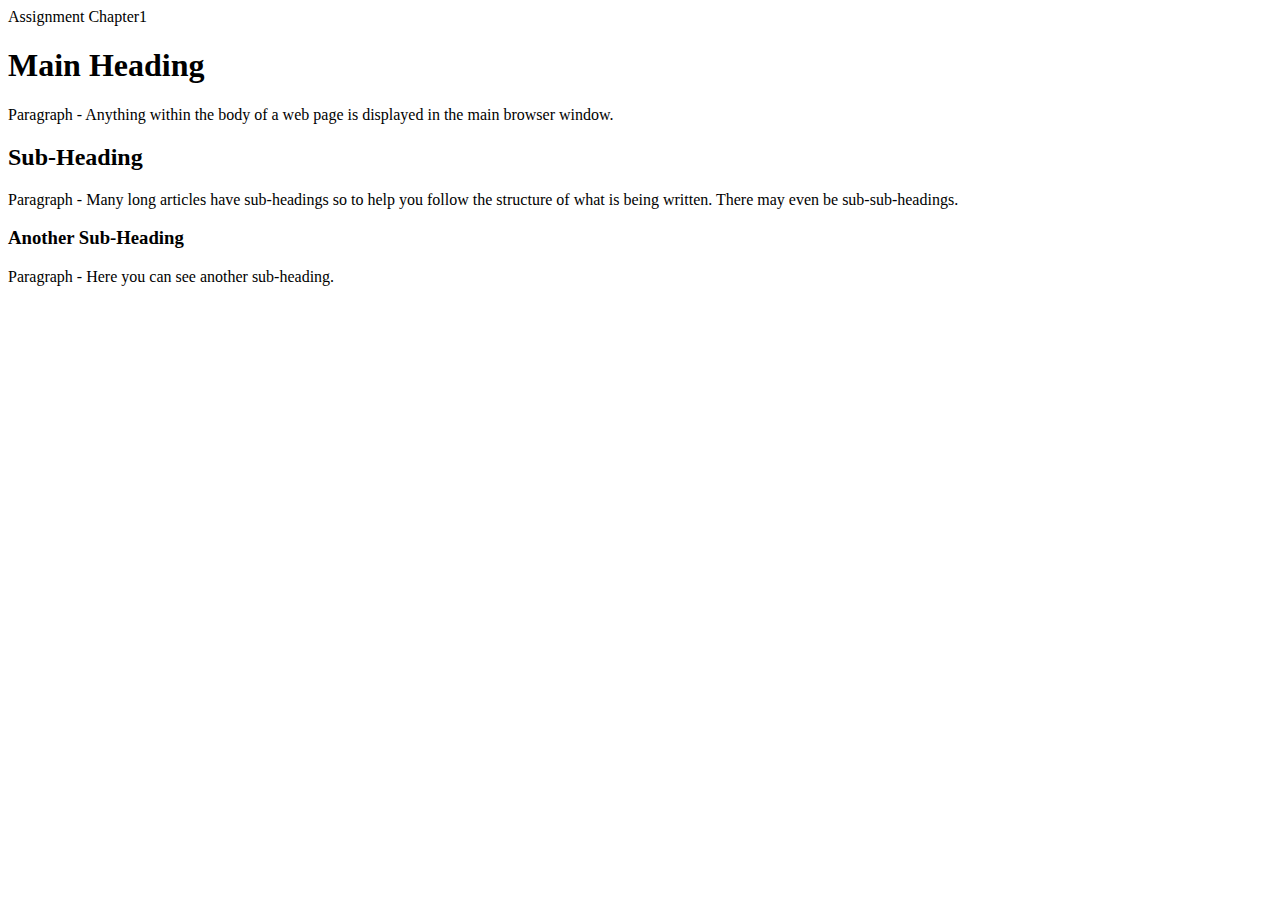
<file: chapter 1/assignment1.html>
<!DOCTYPE html>
<html lang="en">
<head>
    <title>Chapter-1</title>
    <meta charset="UTF-8">
    <meta name="viewport" content="width=device-width, initial-scale=1.0">
    <title>Chapter 1</title>
</head>
<body>
    <div class="grid-container01">
        <div class="item1">Assignment Chapter1</div>
      </div>

   
</div>

      <div class="grid-container04">
        <div class="item1">
            <h1>Main Heading</h1>
            <p>
                Paragraph - Anything within the body of a web page is displayed in the main browser window.
            </p>

            <h2>Sub-Heading</h2>
            <p>
                Paragraph - Many long articles have sub-headings so to help you follow the structure of what is being written. There may
                even be sub-sub-headings.

            </p>

            <h3>Another Sub-Heading</h3>
            <p>
                Paragraph - Here you can see another sub-heading.

            </p>
        </div>
      </div>
</body>
</html>
</body>
</html>
</file>
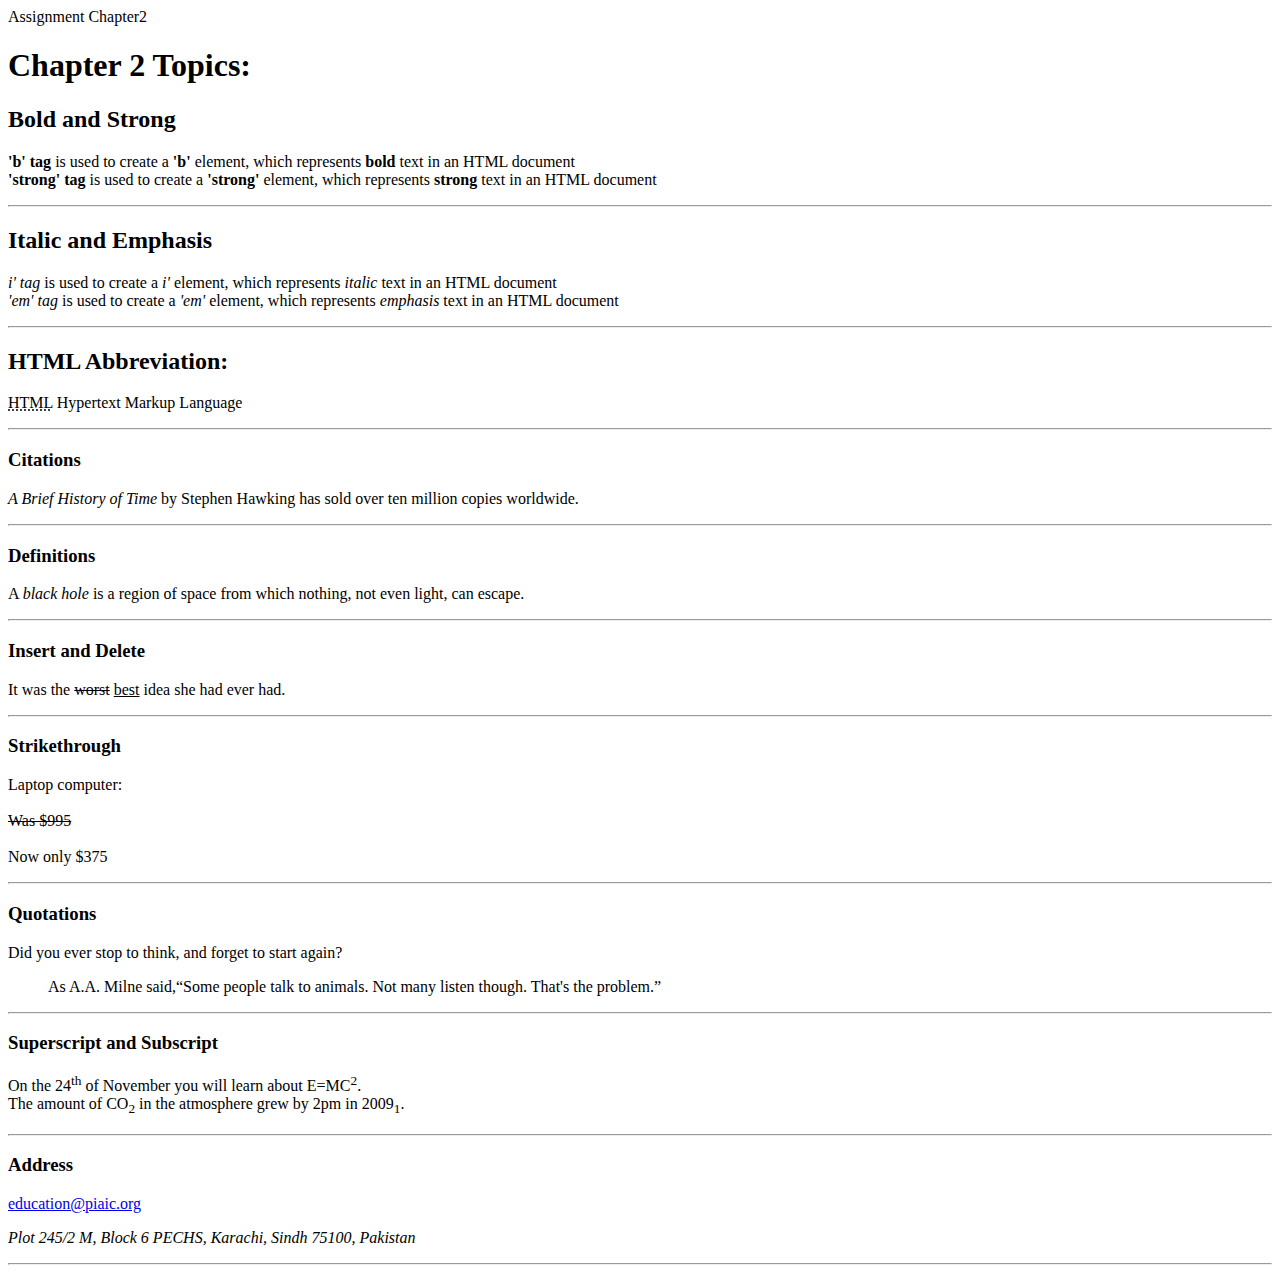
<file: chapter 2/assignment2.html>
<!DOCTYPE html>
<html lang="en">
<head>
    <meta charset="UTF-8">
    <meta name="viewport" content="width=device-width, initial-scale=1.0">
    <title>Chapter 2</title>
</head>
<body>
    <div class="grid-container01">
        <div class="item1">Assignment Chapter2</div>
      </div>

</div>

      <div class="grid-container04">
        <div class="item1">
            <h1>Chapter 2 Topics:</h1>

            <h2>Bold and Strong</h2>
            <p>
               <b>'b' tag</b> is used to create a <b>'b'</b> element, which represents <b>bold</b> text in an HTML document <br>
               <strong>'strong' tag</strong>  is used to create a <strong>'strong'</strong>  element, which represents <strong>strong</strong>  text in an HTML document
            </p>
                <hr/>

            <h2>Italic and Emphasis</h2>
            <p>
               <i>i' tag</i> is used to create a <i>i'</i> element, which represents <i>italic</i> text in an HTML document <br>
              <em>'em' tag</em> is used to create a <em>'em'</em> element, which represents <em>emphasis</em> text in an HTML document
            </p>
                <hr />

            <h2>HTML Abbreviation:</h2>
            <p>
               <abbr title="Hyper Text Markup Language">HTML</abbr>  Hypertext Markup Language
            </p>
            <hr />

            <h3>Citations</h3>
            <p>
               <cite>A Brief History of Time</cite>  by Stephen Hawking has sold over ten million copies worldwide.
            </p>
            <hr />

            <h3>Definitions</h3>
            <p>
                A <dfn>black hole</dfn> is a region of space from which nothing, not even light, can escape.
            </p>
            <hr />

            <h3>Insert and Delete</h3>
            <p>
                It was the <s>worst</s> <ins>best</ins>  idea she had ever had.
            </p>
            <hr />

            <h3>Strikethrough</h3>
            <p>
                Laptop computer: <br><br>
               <del> Was $995 </del><br><br>
                Now only $375
            </p>
            <hr />

            <h3>Quotations</h3>
            <p>
                Did you ever stop to think, and forget to start again? 
                <blockquote> As A.A. Milne said,“Some people talk to animals. Not many listen though. That's the problem.”</blockquote>
            </p>
            <hr />

            <h3>Superscript and Subscript</h3>
            <p>
                On the 24<sup>th</sup> of November you will learn about E=MC<sup>2</sup>. <br>
                The amount of CO<sub>2</sub> in the atmosphere grew by 2pm in 2009<sub>1</sub>.
            </p>
            <hr />

            <h3>Address</h3>
            <p>
              <u><a href="https//www.education@piaic.org">education@piaic.org</a></u> 
               
               <address>Plot 245/2 M, Block 6 PECHS, Karachi, Sindh 75100, Pakistan</address> 
            </p>
            <hr />
        </div>
      </div>
</body>
</html>
</file>
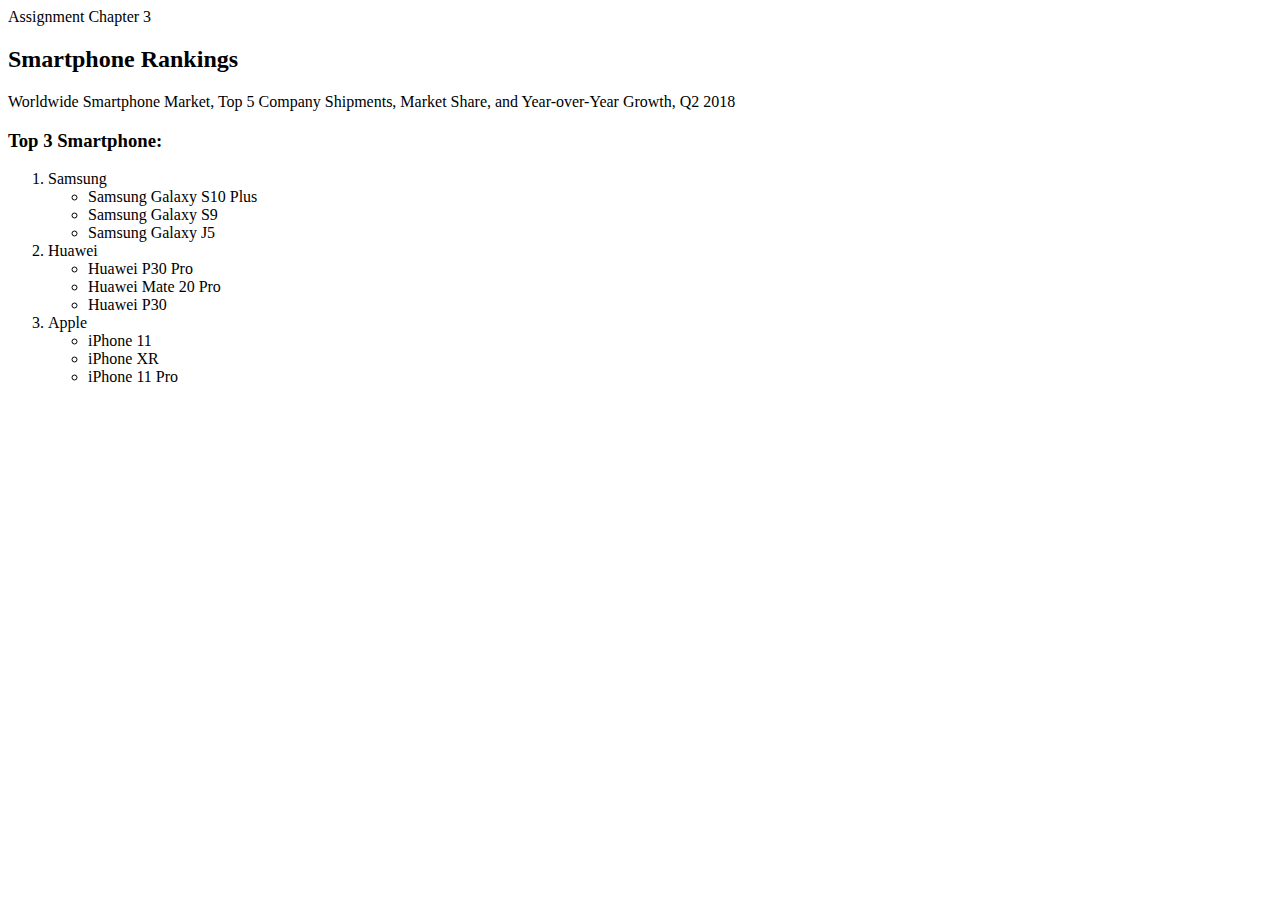
<file: chapter 3/assignment3.html>
<!DOCTYPE html>
<html lang="en">
<head>
    <meta charset="UTF-8">
    <meta name="viewport" content="width=device-width, initial-scale=1.0">
    <title>Assignment Chapter 3</title>
</head>
<body>
    <div class="grid-container01">
        <div class="item1">Assignment Chapter 3</div>
      </div>

</div>

      <div class="grid-container04">
        <div class="item1">
            <h2>Smartphone Rankings</h2>
            <p>
                Worldwide Smartphone Market, Top 5 Company Shipments, Market Share, and Year-over-Year Growth, Q2 2018
            </p>
            <h3>Top 3 Smartphone:</h3>
            <ol>
                <li> Samsung</li>
                    <ul>
                        <li>Samsung Galaxy S10 Plus</li>
                        <li>Samsung Galaxy S9</li>
                        <li>Samsung Galaxy J5</li>
                    </ul>
                <li>Huawei</li>
                    <ul>
                        <li>Huawei P30 Pro</li>
                        <li>Huawei Mate 20 Pro</li>
                        <li>Huawei P30</li>
                    </ul>
                <li>Apple</li>
                    <ul>
                        <li>iPhone 11</li>
                        <li>iPhone XR</li>
                        <li>iPhone 11 Pro</li>
                    </ul>
            </ol>

      
        </div>
      </div>
</body>
</html>
</file>
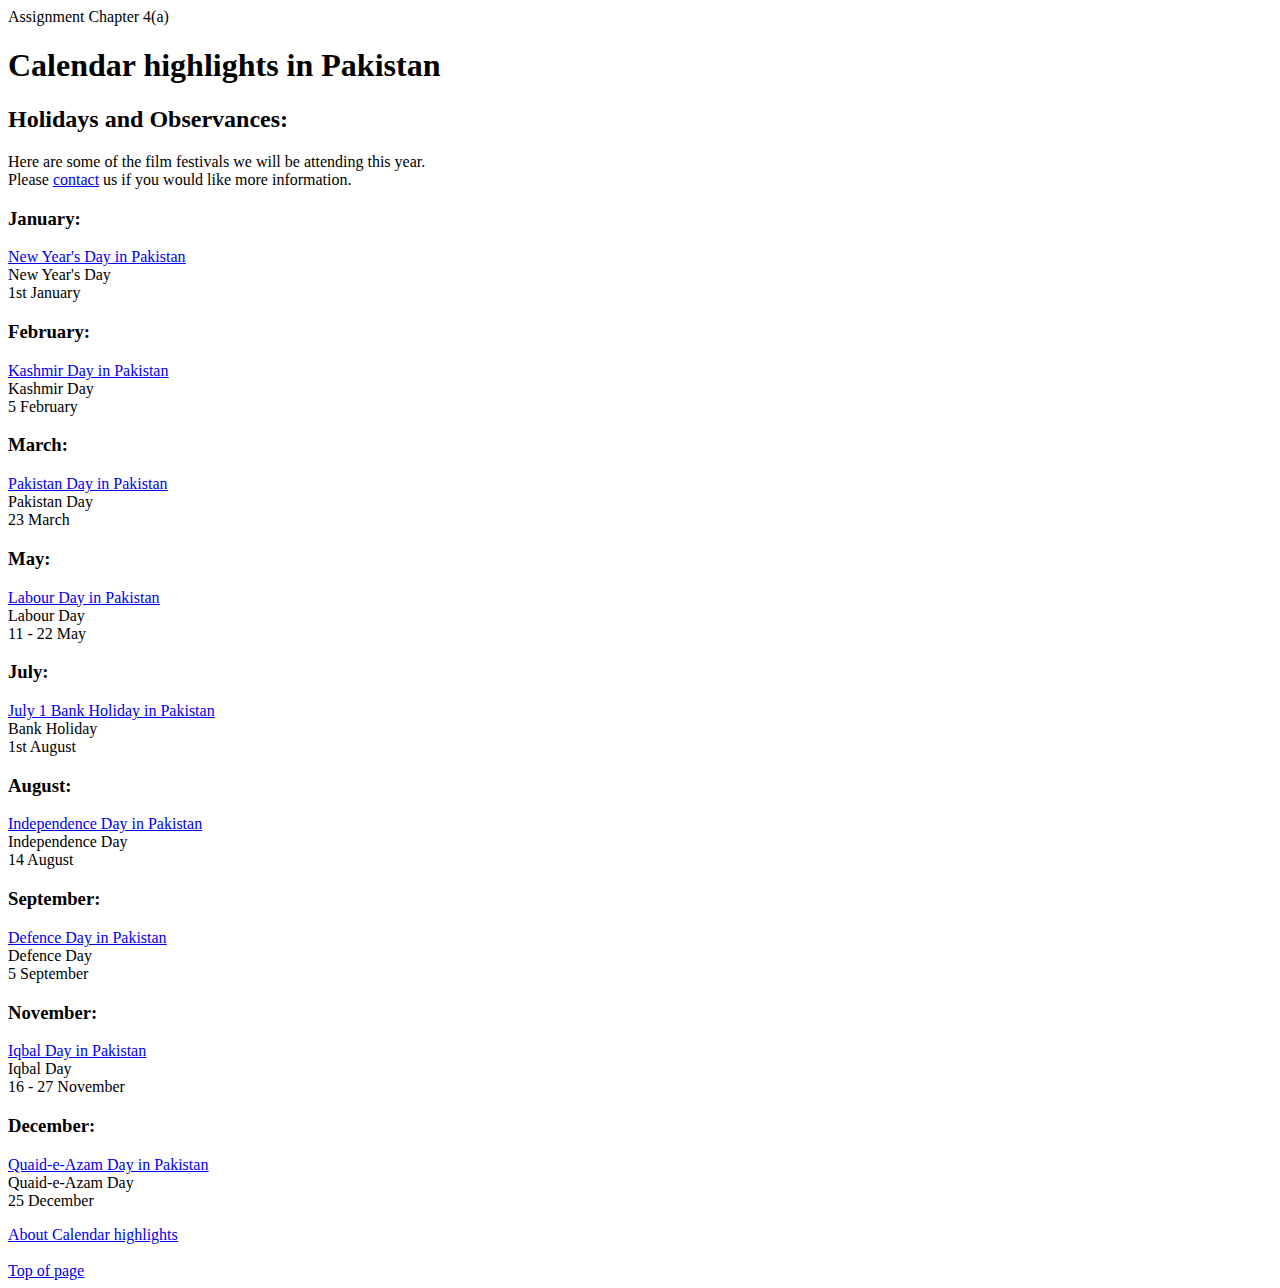
<file: chapter 4/assignment4a.html>
<!DOCTYPE html>
<html lang="en">
<head>
    <meta charset="UTF-8">
    <meta name="viewport" content="width=device-width, initial-scale=1.0">
    <title>chapter 4(a)</title>
</head>
<body>
    <div class="grid-container01">
        <div class="item1">Assignment Chapter 4(a)</div>
      </div>


      <div class="grid-container04">
        <div class="item1">
            <h1>Calendar highlights in Pakistan</h1>
            <h2>Holidays and Observances:</h2>
            <p>
                Here are some of the film festivals we will be attending this year. <br />
                Please <a href="#"><u>contact</u></a> us if you would like more information.

            </p>

            <h3>January:</h3>
            <p>
            <a href="https://www.timeanddate.com/holidays/pakistan/new-year-day"><u>New Year's Day in Pakistan</u></a> <br />
            New Year's Day <br />
            1st January
            </p>

            <h3>February:</h3>
            <p>
                <a href="https://www.timeanddate.com/holidays/pakistan/new-year-day"><u>Kashmir Day in Pakistan </u></a> <br />
                Kashmir Day <Br />
                5 February

            </p>

            <h3>March:</h3>
            <p>
                <a href="https://www.timeanddate.com/holidays/pakistan/new-year-day"><u>Pakistan Day in Pakistan</u></a> <br />
                Pakistan Day <br />
                23 March
            </p>

            <h3>May:</h3>
            <p>
            <a href="https://www.timeanddate.com/holidays/pakistan/new-year-day"><u>Labour Day in Pakistan</u></a> <br />
            Labour Day <br />
            11 - 22 May

            </p>

            <h3>July:</h3>
            <p>
                <a href="https://www.timeanddate.com/holidays/pakistan/new-year-day"><u>July 1 Bank Holiday in Pakistan</u></a> <br />
                Bank Holiday <br />
                1st August

            </p>

            <h3>August:</h3>
            <p>
            <a href="https://www.timeanddate.com/holidays/pakistan/new-year-day"><u>Independence Day in Pakistan</u></a> <br />
            Independence Day <br />
            14 August

            </p>

            <h3>September:</h3>
            <p>
                <a href="https://www.timeanddate.com/holidays/pakistan/new-year-day"><u>Defence Day in Pakistan</u></a> <br />
                Defence Day <br />
                5 September
            </p>

            <h3>November:</h3>
            <p>
            <a href="https://www.timeanddate.com/holidays/pakistan/new-year-day"><u>Iqbal Day in Pakistan</u></a> <br />
                Iqbal Day <br />
                16 - 27 November
            </p>

            <h3>December:</h3>
            <p>
            <a href="https://www.timeanddate.com/holidays/pakistan/new-year-day"><u>Quaid-e-Azam Day in Pakistan</u></a> <br />
            Quaid-e-Azam Day <br />
            25 December
            </p>

            <a href="../ch_4(b)/index.html"><u>About Calendar highlights</u></a> <br /><br />

            <a href="#"><u>Top of page</u></a>
        </div>
      </div>
</body>
</html>
</file>
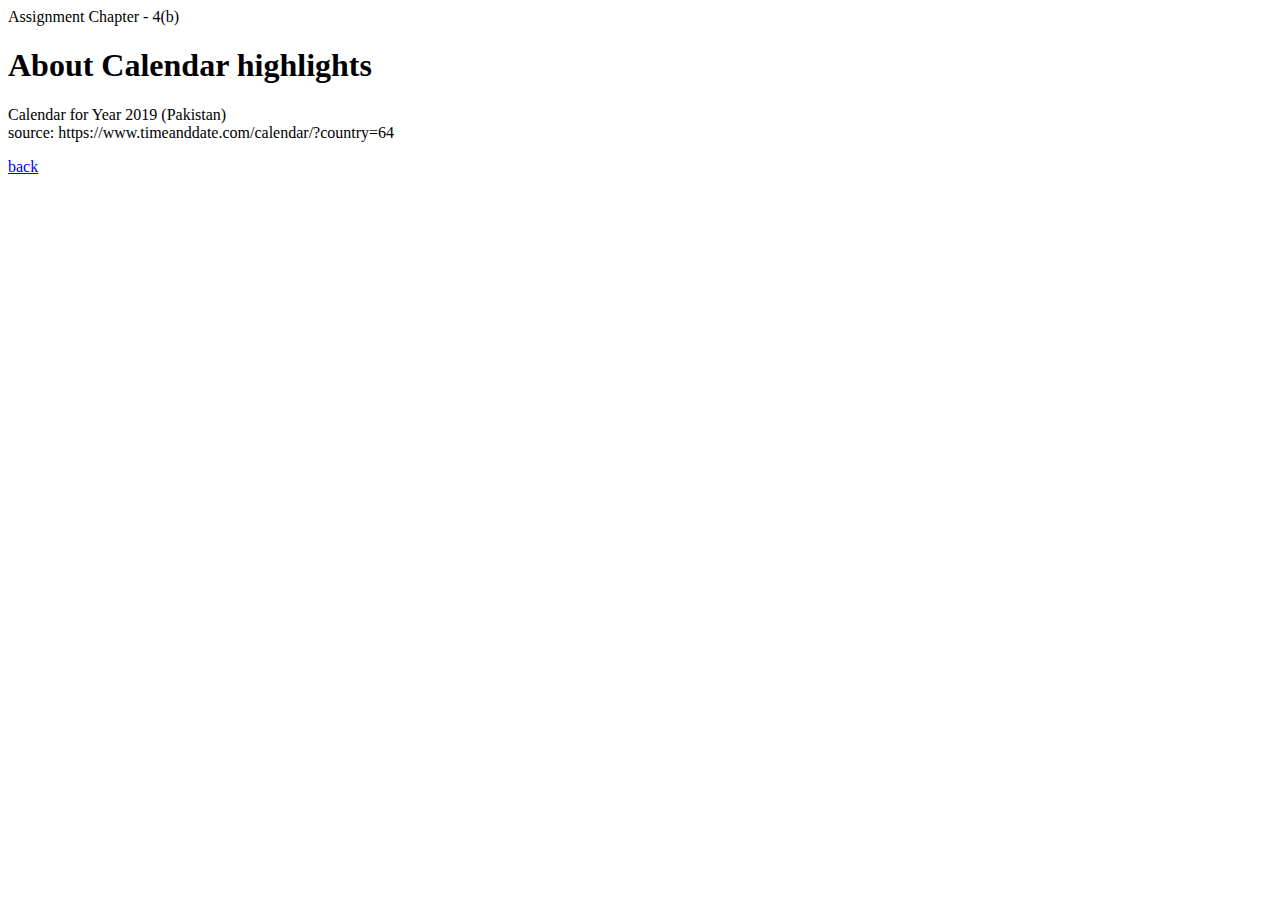
<file: chapter 4/assignment4b.html>
<!DOCTYPE html>
<html lang="en">
<head>
    <meta charset="UTF-8">
    <meta name="viewport" content="width=device-width, initial-scale=1.0">
    <title>Chapter 4(b)</title>
</head>
<body>
    <div class="grid-container01">
        <div class="item1">Assignment Chapter - 4(b)</div>
      </div>


      <div class="grid-container04">
        <div class="item1">
            <h1>About Calendar highlights</h1>
            <p>
                Calendar for Year 2019 (Pakistan) <br>
                source: https://www.timeanddate.com/calendar/?country=64

            </p>

            <u><a href="../ch_4(a)/index.html">back</a></u>
        </div>
      </div>
</body>
</html>
</file>
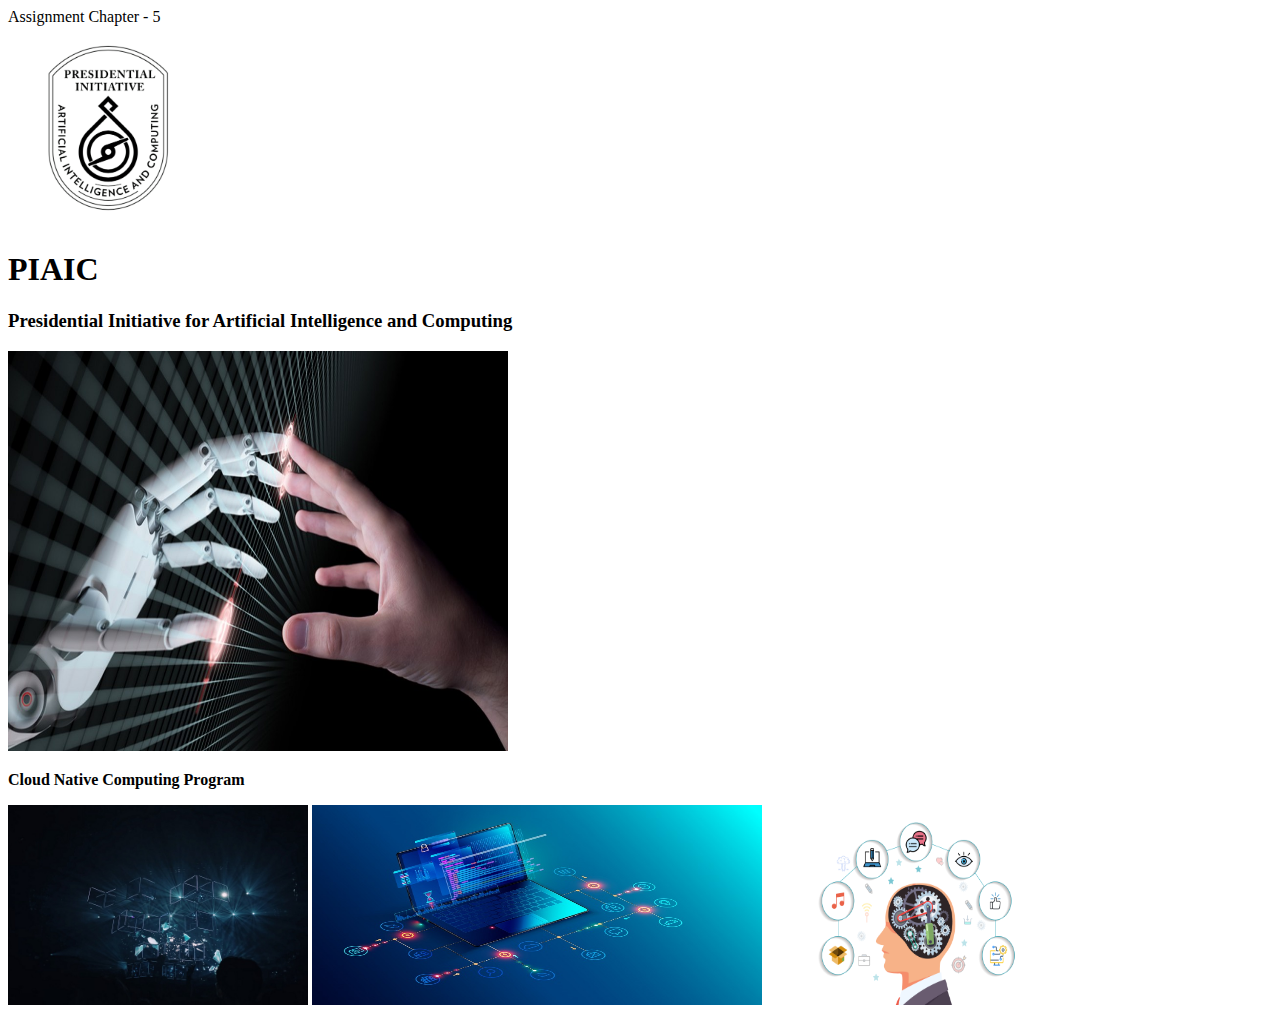
<file: chapter 5/assignment5.html>
<!DOCTYPE html>
<html lang="en">
<head>
    <meta charset="UTF-8">
    <meta name="viewport" content="width=device-width, initial-scale=1.0">
    <title>Document</title>
</head>
<body>
    
    <div class="grid-container01">
        <div class="item1">Assignment Chapter - 5</div>
      </div>
      
</div>

      <div class="grid-container04">
        <div class="item1">
            <img src="logo.png" alt="logo" width="200px" height="200px" />
            <h1>PIAIC</h1>

            <h3>Presidential Initiative for Artificial Intelligence and Computing</h3>

            <img src="pic1.jpg" alt="logo" width="500px" height="400px" />
            <p><b>Cloud Native Computing Program</b></p>
            <div>
                <img src="pic2.jpg" alt="logo" width="300px" height="200px" />
                <img src="pic3.jpg" alt="logo" width="450px" height="200px" />
                <img src="pic 45.png" alt="logo" width="300px" height="200px" />
            </div>
           
        </div>
      </div>
</body>
</html>
</file>
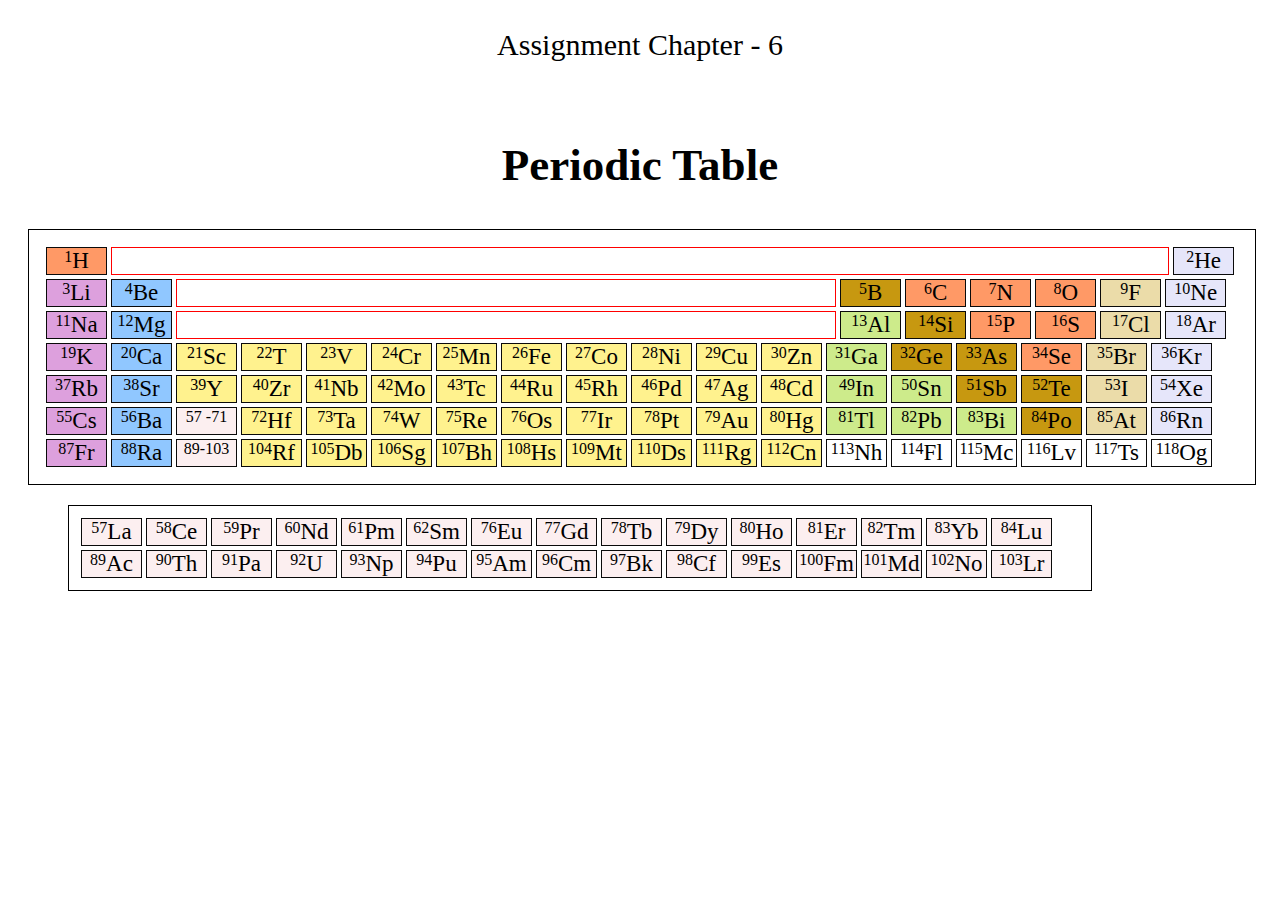
<file: chapter 6/assignment6.html>
<!DOCTYPE html>
<html lang="en">
<head>
    <title>Chapter-6</title>
    <link rel="stylesheet" href="./style.css">
</head>
<body>

    <div class="grid-container01">
        <div class="item1">Assignment Chapter - 6</div>
      </div>


</div>

      <div class="grid-container04">
        <div class="item1">
          <h2>Periodic Table</h2>
          <div class="Table__outline">
            <div class="main">
              <div class="line1">
                <div class="block1"><sup>1</sup>H</div>
                <div class="block_width"></div>
                <div class="block10"><sup>2</sup>He</div>
              </div>
        
              <div class="line2">
                <div class="block2"><sup>3</sup>Li</div>
                <div class="block3"><sup>4</sup>Be</div>
                <div class="block_width2"></div>
                <div class="block7"><sup>5</sup>B</div>
                <div class="block8"><sup>6</sup>C</div>
                <div class="block8"><sup>7</sup>N</div>
                <div class="block8"><sup>8</sup>O</div>
                <div class="block9"><sup>9</sup>F</div>
                <div class="block10"><sup>10</sup>Ne</div>
              </div>
        
              <div class="line2">
                <div class="block2"><sup>11</sup>Na</div>
                <div class="block3"><sup>12</sup>Mg</div>
                <div class="block_width2"></div>
                <div class="block6"><sup>13</sup>Al</div>
                <div class="block7"><sup>14</sup>Si</div>
                <div class="block8"><sup>15</sup>P</div>
                <div class="block8"><sup>16</sup>S</div>
                <div class="block9"><sup>17</sup>Cl</div>
                <div class="block10"><sup>18</sup>Ar</div>
              </div>
        
              <div class="line3">
                <div class="block2"><sup>19</sup>K</div>
                <div class="block3"><sup>20</sup>Ca</div>
                <div class="block5"><sup>21</sup>Sc</div>
                <div class="block5"><sup>22</sup>T</div>
                <div class="block5"><sup>23</sup>V</div>
                <div class="block5"><sup>24</sup>Cr</div>
                <div class="block5"><sup>25</sup>Mn</div>
                <div class="block5"><sup>26</sup>Fe</div>
                <div class="block5"><sup>27</sup>Co</div>
                <div class="block5"><sup>28</sup>Ni</div>
                <div class="block5"><sup>29</sup>Cu</div>
                <div class="block5"><sup>30</sup>Zn</div>
                <div class="block6"><sup>31</sup>Ga</div>
                <div class="block7"><sup>32</sup>Ge</div>
                <div class="block7"><sup>33</sup>As</div>
                <div class="block8"><sup>34</sup>Se</div>
                <div class="block9"><sup>35</sup>Br</div>
                <div class="block10"><sup>36</sup>Kr</div>
        
              </div>
        
              <div class="line3">
                <div class="block2"><sup>37</sup>Rb</div>
                <div class="block3"><sup>38</sup>Sr</div>
                <div class="block5"><sup>39</sup>Y</div>
                <div class="block5"><sup>40</sup>Zr</div>
                <div class="block5"><sup>41</sup>Nb</div>
                <div class="block5"><sup>42</sup>Mo</div>
                <div class="block5"><sup>43</sup>Tc</div>
                <div class="block5"><sup>44</sup>Ru</div>
                <div class="block5"><sup>45</sup>Rh</div>
                <div class="block5"><sup>46</sup>Pd</div>
                <div class="block5"><sup>47</sup>Ag</div>
                <div class="block5"><sup>48</sup>Cd</div>
                <div class="block6"><sup>49</sup>In</div>
                <div class="block6"><sup>50</sup>Sn</div>
                <div class="block7"><sup>51</sup>Sb</div>
                <div class="block7"><sup>52</sup>Te</div>
                <div class="block9"><sup>53</sup>I</div>
                <div class="block10"><sup>54</sup>Xe</div>
        
              </div>
        
              <div class="line3">
                <div class="block2"><sup>55</sup>Cs</div>
                <div class="block3"><sup>56</sup>Ba</div>
                <div class="block4"><sup>57 -71</sup></div>
                <div class="block5"><sup>72</sup>Hf</div>
                <div class="block5"><sup>73</sup>Ta</div>
                <div class="block5"><sup>74</sup>W</div>
                <div class="block5"><sup>75</sup>Re</div>
                <div class="block5"><sup>76</sup>Os</div>
                <div class="block5"><sup>77</sup>Ir</div>
                <div class="block5"><sup>78</sup>Pt</div>
                <div class="block5"><sup>79</sup>Au</div>
                <div class="block5"><sup>80</sup>Hg</div>
                <div class="block6"><sup>81</sup>Tl</div>
                <div class="block6"><sup>82</sup>Pb</div>
                <div class="block6"><sup>83</sup>Bi</div>
                <div class="block7"><sup>84</sup>Po</div>
                <div class="block9"><sup>85</sup>At</div>
                <div class="block10"><sup>86</sup>Rn</div>
        
              </div>
        
              <div class="line3">
                <div class="block2"><sup>87</sup>Fr</div>
                <div class="block3"><sup>88</sup>Ra</div>
                <div class="block4"><sup>89-103</sup></div>
                <div class="block5"><sup>104</sup>Rf</div>
                <div class="block5"><sup>105</sup>Db</div>
                <div class="block5"><sup>106</sup>Sg</div>
                <div class="block5"><sup>107</sup>Bh</div>
                <div class="block5"><sup>108</sup>Hs</div>
                <div class="block5"><sup>109</sup>Mt</div>
                <div class="block5"><sup>110</sup>Ds</div>
                <div class="block5"><sup>111</sup>Rg</div>
                <div class="block5"><sup>112</sup>Cn</div>
                <div class="block"><sup>113</sup>Nh</div>
                <div class="block"><sup>114</sup>Fl</div>
                <div class="block"><sup>115</sup>Mc</div>
                <div class="block"><sup>116</sup>Lv</div>
                <div class="block"><sup>117</sup>Ts</div>
                <div class="block"><sup>118</sup>Og</div>
        
              </div>
            </div>
          </div>
        
        
          <div class="Table__outline1">
            <div class="main2">
              <div class="line3">
                <div class="block4"><sup>57</sup>La</div>
                <div class="block4"><sup>58</sup>Ce</div>
                <div class="block4"><sup>59</sup>Pr</div>
                <div class="block4"><sup>60</sup>Nd</div>
                <div class="block4"><sup>61</sup>Pm</div>
                <div class="block4"><sup>62</sup>Sm</div>
                <div class="block4"><sup>76</sup>Eu</div>
                <div class="block4"><sup>77</sup>Gd</div>
                <div class="block4"><sup>78</sup>Tb</div>
                <div class="block4"><sup>79</sup>Dy</div>
                <div class="block4"><sup>80</sup>Ho</div>
                <div class="block4"><sup>81</sup>Er</div>
                <div class="block4"><sup>82</sup>Tm</div>
                <div class="block4"><sup>83</sup>Yb</div>
                <div class="block4"><sup>84</sup>Lu</div>
        
        
              </div>
        
              <div class="line3">
                <div class="block4"><sup>89</sup>Ac</div>
                <div class="block4"><sup>90</sup>Th</div>
                <div class="block4"><sup>91</sup>Pa</div>
                <div class="block4"><sup>92</sup>U</div>
                <div class="block4"><sup>93</sup>Np</div>
                <div class="block4"><sup>94</sup>Pu</div>
                <div class="block4"><sup>95</sup>Am</div>
                <div class="block4"><sup>96</sup>Cm</div>
                <div class="block4"><sup>97</sup>Bk</div>
                <div class="block4"><sup>98</sup>Cf</div>
                <div class="block4"><sup>99</sup>Es</div>
                <div class="block4"><sup>100</sup>Fm</div>
                <div class="block4"><sup>101</sup>Md</div>
                <div class="block4"><sup>102</sup>No</div>
                <div class="block4"><sup>103</sup>Lr</div>
        
        
              </div>
        
            </div>
          </div>
        </div>
      </div>
</body>
</html>
</file>
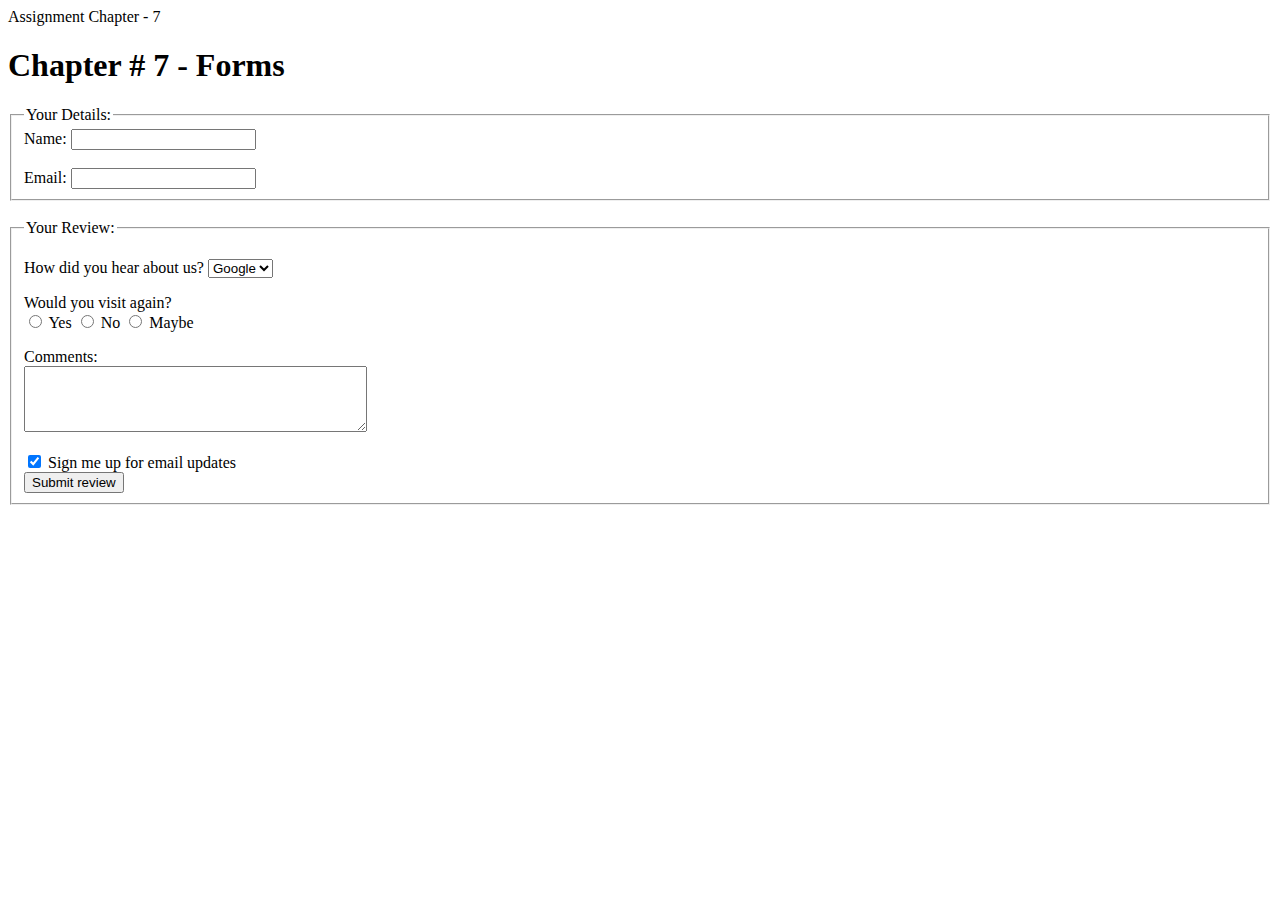
<file: chapter 7/assignment 7.html>
<!DOCTYPE html>
<html lang="en">
<head>
    <title>Chapter 7</title>
    <meta charset="UTF-8">
    <meta name="viewport" content="width=<div class="grid-container01">
        <div class="item1">Assignment Chapter - 7</div>
      </div>


      <div class="grid-container04">
                <div class="item1">
                    <h1>Chapter # 7 - Forms</h1>

                    <form>
                    <fieldset>
                        <legend class="text">Your Details:</legend>
                        <label class="text">Name:
                            <input type="text" name="email" class="input" /></label><br /> 
                            <br>
                        <label class="text">Email:
                            <input type="text" name="mobile" class="input" /></label><br />
                    </fieldset>
                    <br/>
                
            <fieldset>
                <legend class="text">
                    Your Review:
                </legend>
                <p>
                    <label for="hear-about" class="text">
                        How did you hear about us?
                    </label>
                    <select name="referrer" id="hear-about" class="text">
                        <option value="google" class="text">Google</option>
                        <option value="friend" class="text">Friend</option>
                        <option value="advert" class="text">Advert</option>
                        <option value="other" class="text">Other</option>
                    </select>
                </p>
                <p class="text">
                    Would you visit again?
                    <br />
                    <label class="text">
                        <input type="radio" name="rating" value="yes" />
                        Yes
                    </label>
                    <label class="text">
                        <input type="radio" name="rating" value="no" />
                        No
                    </label>
                    <label class="text">
                        <input type="radio" name="rating" value="maybe" />
                        Maybe
                    </label>
                    </p>
                    <p class="text">
                        <label for="comments" class="text">
                            Comments:
                        </label>
                        <br />
                        <textarea rows="4" cols="40" id="comments">
                     </textarea>
                    </p>
                    <label class="text">
                        <input type="checkbox" name="subscribe" checked="checked"  />
                        Sign me up for email updates
                    </label>
                    <br />
                    <input type="submit" value="Submit review" class="text" />
                    </fieldset>

                    </form>
                </div>
      </div>
    <title>Document</title>
</head>
<body>
    
</body>
</html>
</file>
<file: chapter 6/style.css>
h2 {
  text-align: center;
}
   
.Table__outline {
  width: 98.5%;
  padding: 15px 5px 15px 15px;
  border: 1px solid black;
}

.main2 {
  padding: 10px;
  margin-top: 20px;
  border: 1px solid black;
}

.Table__outline1 {
  margin-left: 40px;
  margin-right: 160px;
}

.line1 {
  display: flex;
  text-align: center;

}

.line2 {
  display: flex;
  text-align: center;

}

.line3 {
  display: flex;
  text-align: center;
  

}

.line4 {
  display: flex;
  text-align: center;

}

.line5 {
  display: flex;
  text-align: center;

}

.line6 {
  display: flex;
  text-align: center;

}

.blockb {
  display: flex;
  justify-content: center;
  text-align: center;
  width: 59px ;
  /* border: 1px solid rgb(10, 10, 10); */
  margin: 2px;

}

.block {
  display: flex;
  justify-content: center;
  text-align: center;
  width: 59px ;
  border: 1px solid rgb(10, 10, 10);
  margin: 2px;
  font-size: 23px;
  background-color: white;
}

.block:hover {
  display: flex;
  justify-content: center;
  text-align: center;
  width: 59px ;
  border: 1px solid red;
  margin: 2px;
  font-size: 30px;
  background-color: white;
  color: rgb(5, 194, 30);
  margin-left: 5px ;
  margin-top: 5px;
}

.block1 {
  display: flex;
  justify-content: center;
  text-align: center;
  width: 59px ;
  border: 1px solid rgb(10, 10, 10);
  margin: 2px;
  font-size: 23px;
  background-color: #FF9966;
}
.block1:hover {
  display: flex;
  justify-content: center;
  text-align: center;
  width: 59px ;
  border: 2px solid rgb(15, 15, 15);
  margin: 2px;
  font-size: 30px;
  background-color: #FF9966;
  color: rgb(5, 194, 30);
  margin-left: 5px ;
  margin-top: 5px;
}



.block2 {
  display: flex;
  justify-content: center;
  text-align: center;
  width: 59px ;
  border: 1px solid rgb(10, 10, 10);
  margin: 2px;
  font-size: 23px;
  background-color: #DDA0DD;
}
.block2:hover {
  display: flex;
  justify-content: center;
  text-align: center;
  width: 59px ;
  border: 2px solid rgb(15, 15, 15);
  margin: 2px;
  font-size: 30px;
  background-color: #DDA0DD;
  color: rgb(5, 194, 30);
  margin-left: 5px ;
  margin-top: 5px;
}


.block3 {
  display: flex;
  justify-content: center;
  text-align: center;
  width: 59px ;
  border: 1px solid rgb(10, 10, 10);
  margin: 2px;
  font-size: 23px;
  background-color: #90C7FF;
}
.block3:hover {
  display: flex;
  justify-content: center;
  text-align: center;
  width: 59px ;
  border: 2px solid rgb(15, 15, 15);
  margin: 2px;
  font-size: 30px;
  background-color: #90C7FF;
  color: rgb(5, 194, 30);
  margin-left: 5px ;
  margin-top: 5px;
}


.block4 {
  display: flex;
  justify-content: center;
  text-align: center;
  width: 59px ;
  border: 1px solid rgb(10, 10, 10);
  margin: 2px;
  font-size: 23px;
  background-color:#FCEFF0;
}
.block4:hover {
  display: flex;
  justify-content: center;
  text-align: center;
  width: 59px ;
  border: 2px solid rgb(15, 15, 15);
  margin: 2px;
  font-size: 30px;
  background-color: #FCEFF0;
  color: rgb(5, 194, 30);
  margin-left: 5px ;
  margin-top: 5px;
}


.block5 {
  display: flex;
  justify-content: center;
  text-align: center;
  width: 59px ;
  border: 1px solid rgb(10, 10, 10);
  margin: 2px;
  font-size: 23px;
  background-color: #FFF28E;
}
.block5:hover {
  display: flex;
  justify-content: center;
  text-align: center;
  width: 59px ;
  border: 2px solid rgb(15, 15, 15);
  margin: 2px;
  font-size: 30px;
  background-color:#FFF28E;
  color: rgb(5, 194, 30);
  margin-left: 5px ;
  margin-top: 5px;
}


.block6 {
  display: flex;
  justify-content: center;
  text-align: center;
  width: 59px ;
  border: 1px solid rgb(10, 10, 10);
  margin: 2px;
  font-size: 23px;
  background-color: #CDEB8B;
}
.block6:hover {
  display: flex;
  justify-content: center;
  text-align: center;
  width: 59px ;
  border: 2px solid rgb(15, 15, 15);
  margin: 2px;
  font-size: 30px;
  background-color: #CDEB8B;
  color: rgb(5, 194, 30);
  margin-left: 5px ;
  margin-top: 5px;
}


.block7 {
  display: flex;
  justify-content: center;
  text-align: center;
  width: 59px ;
  border: 1px solid rgb(10, 10, 10);
  margin: 2px;
  font-size: 23px;
  background-color: #C79810;
}
.block7:hover {
  display: flex;
  justify-content: center;
  text-align: center;
  width: 59px ;
  border: 2px solid rgb(15, 15, 15);
  margin: 2px;
  font-size: 30px;
  background-color: #C79810;
  color: rgb(5, 194, 30);
  margin-left: 5px ;
  margin-top: 5px;
}


.block8 {
  display: flex;
  justify-content: center;
  text-align: center;
  width: 59px ;
  border: 1px solid rgb(10, 10, 10);
  margin: 2px;
  font-size: 23px;
  background-color: #FF9966;
}
.block8:hover {
  display: flex;
  justify-content: center;
  text-align: center;
  width: 59px ;
  border: 2px solid rgb(15, 15, 15);
  margin: 2px;
  font-size: 30px;
  background-color: #FF9966;
  color: rgb(5, 194, 30);
  margin-left: 5px ;
  margin-top: 5px;
}


.block9 {
  display: flex;
  justify-content: center;
  text-align: center;
  width: 59px ;
  border: 1px solid rgb(10, 10, 10);
  margin: 2px;
  font-size: 23px;
  background-color: #EBDCA9;
}
.block9:hover {
  display: flex;
  justify-content: center;
  text-align: center;
  width: 59px ;
  border: 2px solid rgb(15, 15, 15);
  margin: 2px;
  font-size: 30px;
  background-color: #EBDCA9;
  color: rgb(5, 194, 30);
  margin-left: 5px ;
  margin-top: 5px;
}


.block10 {
  display: flex;
  justify-content: center;
  text-align: center;
  width: 59px ;
  border: 1px solid rgb(10, 10, 10);
  margin: 2px;
  font-size: 23px;
  background-color: #E6E6FA;
}
.block10:hover {
  display: flex;
  justify-content: center;
  text-align: center;
  width: 59px ;
  border: 2px solid rgb(15, 15, 15);
  margin: 2px;
  font-size: 30px;
  background-color: #E6E6FA;
  color: rgb(5, 194, 30);
  margin-left: 5px ;
  margin-top: 5px;
}

.block_width {
  display: flex;
  justify-content: center;
  text-align: center;
  width: 87.6% ;
  border: 1px solid red;
  margin: 2px;
}

.block_width2 {
    display: flex;
  justify-content: center;
  text-align: center;
  width: 54.6% ;
  border: 1px solid red;
  margin: 2px;
}


sup {
  font-size: 16px;
}





a {
    text-decoration: none;
}

.grid-container {
    display: grid;
    height: 100px;
    margin-top: 20px;
    align-content: center;
    grid-template-columns: auto auto;
    grid-gap: 20px;
    background-color: #083b47;
    padding: 10px;
  }
  
  .grid-container > div {
    background-color: rgba(204, 8, 8, 0.8);
    width: 90%;
    text-align: center;
    padding: 20px 0;
    font-size: 30px;
  }

  .grid-container1 {
    display: grid;
    height: 90px;
    margin-top: 20px;
    align-content: center;
    grid-template-columns: auto auto auto;
    grid-gap: 10px;
    background-color: #083b47;
    padding: 10px;
  }

  .grid-container1 > div {
    background-color: yellow;
    text-align: center;
    padding: 20px 0;
    font-size: 30px;
  }



  .item1 { grid-area: header; }



.grid-container01 > div {
  background-color: rgba(255, 255, 255, 0.8);
  text-align: center;
  padding: 20px 0;
  font-size: 30px;
}



.grid-container04 > div {
  background-color: white;
  text-align: left;
  padding: 20px 20px;
  font-size: 30px;
}


.btn {
    display: flex;
    justify-content: space-between;
    text-align: center;
}

.btn__home > img {
    width: 50px;
    height: 50px;
    border: none;
}

.btn__home > img:hover {
    color: rgb(167, 4, 4);
    background-color: green;
    border: none;
    width: 50px;
    height: 50px;
    border-radius: 50%;
}


.btn {
    display: flex;
    justify-content: space-between;
    align-items: center;
    text-align: center;
    margin-top: -50px ;
}

.btn__home > img {
    width: 50px;
    height: 50px;
    border: none;
}

.btn__home > img:hover {
    background-color: rgb(98, 231, 86);
    border: none;
    width: 50px;
}
</file>
